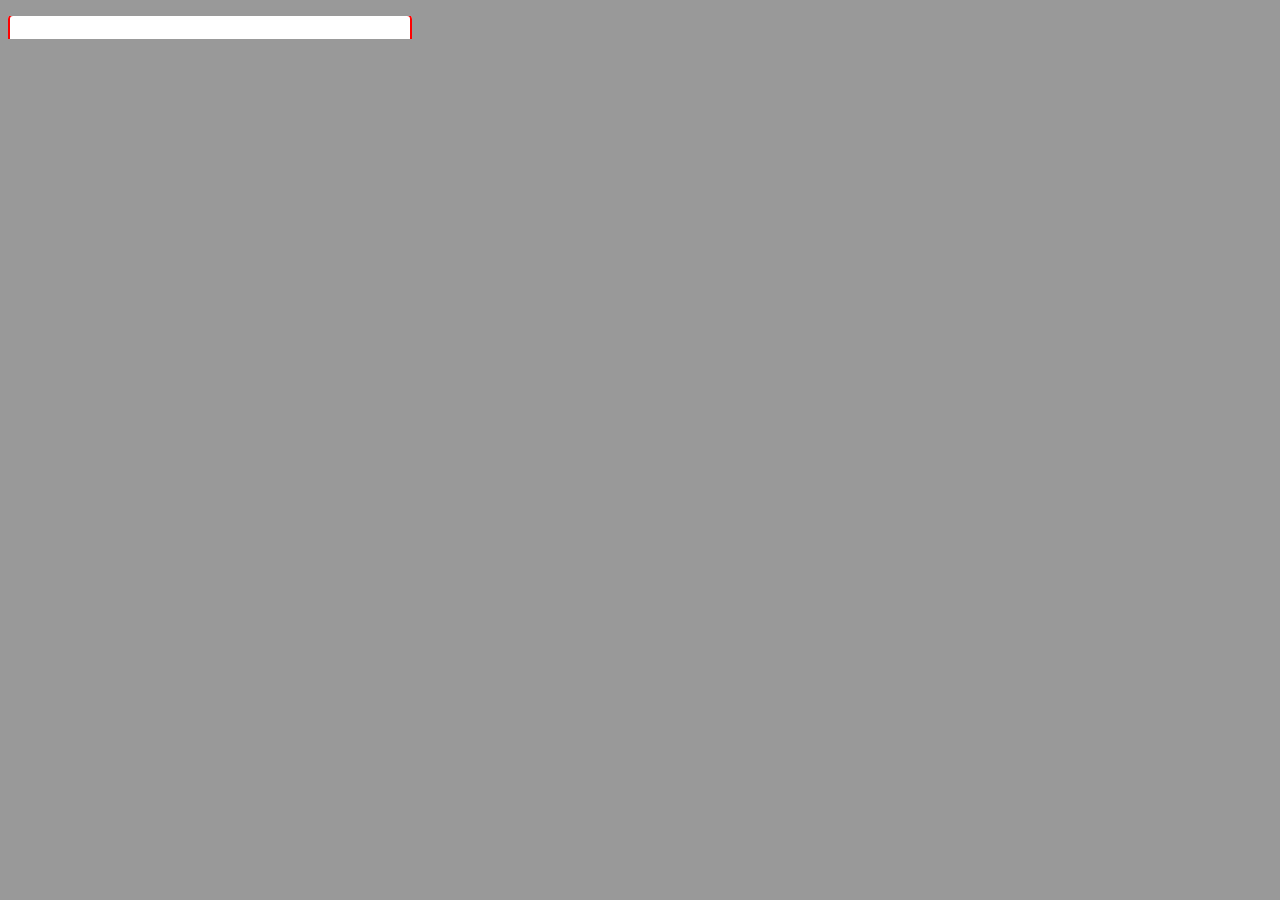
<file: index.html>
<!DOCTYPE html>
<html lang="en">
<head>
	<meta charset="utf-8" />
	<title>MIDI Web Audio Wavetable Synth</title>

	<!-- Set up Jazz MIDI plugin and MIDI callback -->
	<script type="text/javascript" src="js/jazz.js"></script>
	<script type="text/javascript" src="js/synth.js"></script>

	<style>
	body { background-color: #999999; overflow: hidden;}
	#draw { height: 500px; }
	</style>
</head>

<body>
	<p>
		MIDI Input:
		<select id=midiIn onchange='changeMidi();'>
			<option value="">Not connected</option>
		</select>
	</p>
</body>
</html>
</file>
